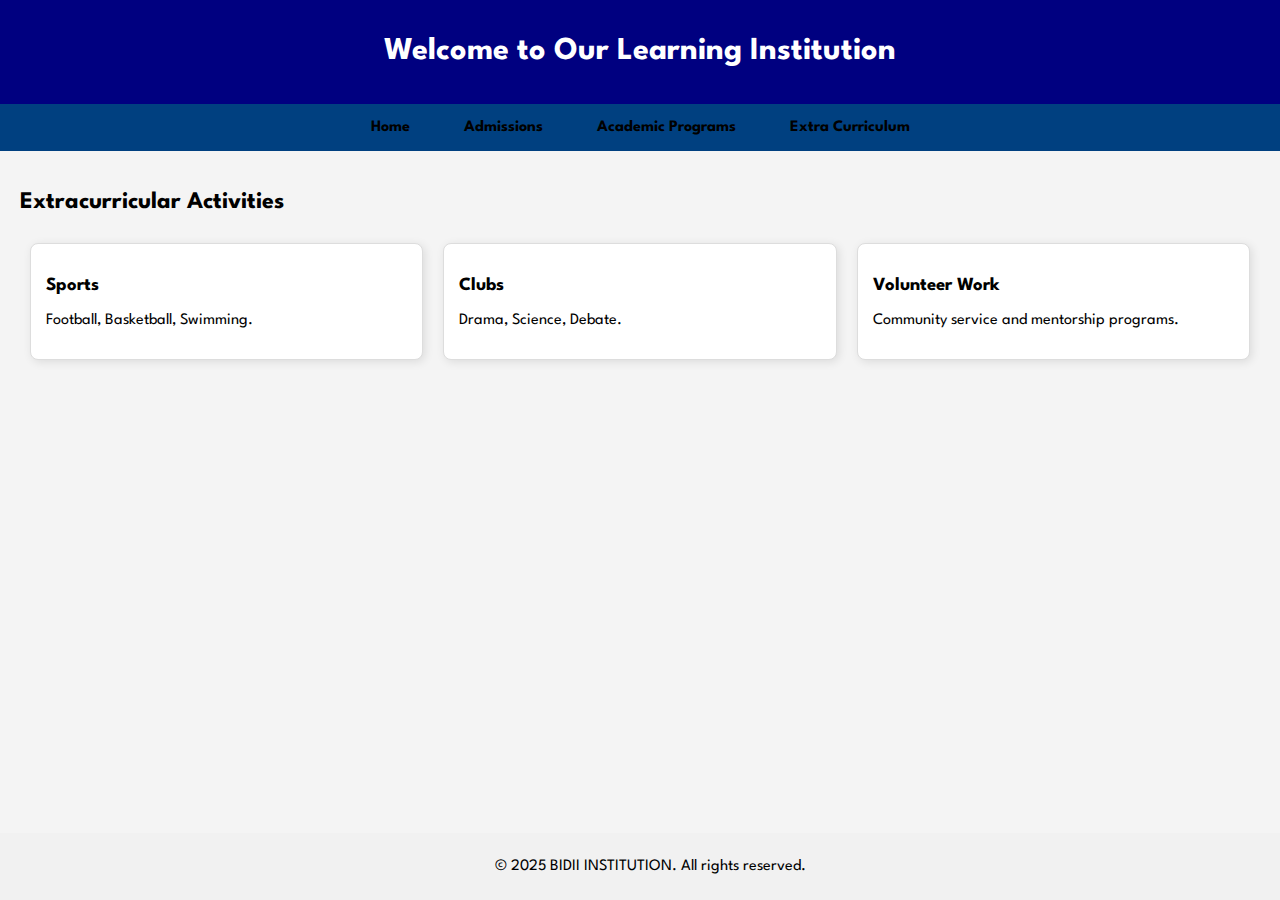
<file: activities.html>
<!DOCTYPE html>
<html lang="en">
<head>
    <meta charset="UTF-8">
    <meta name="viewport" content="width=device-width, initial-scale=1.0">
    <title>Document</title>
    <link rel="stylesheet" href="styles.css"> 
</head>
<body>
    <header>
        <h1>Welcome to Our Learning Institution</h1>
    </header>
    <nav>
        <a href="index.html">Home</a>
        <a href="admissions.html">Admissions</a>
        <a href="programs.html">Academic Programs</a>
        <a href="activities.html">Extra Curriculum</a>
    </nav>
    <section id="activities">
        <h2>Extracurricular Activities</h2>
        <div class="container">
            <div class="card">
                <h3>Sports</h3>
                <p>Football, Basketball, Swimming.</p>
            </div>
            <div class="card">
                <h3>Clubs</h3>
                <p>Drama, Science, Debate.</p>
            </div>
            <div class="card">
                <h3>Volunteer Work</h3>
                <p>Community service and mentorship programs.</p>
            </div>
        </div>
    </section>
    <footer>
        <p>&copy; 2025 BIDII INSTITUTION. All rights reserved.</p>
    </footer>
</body>
</html>
</file>
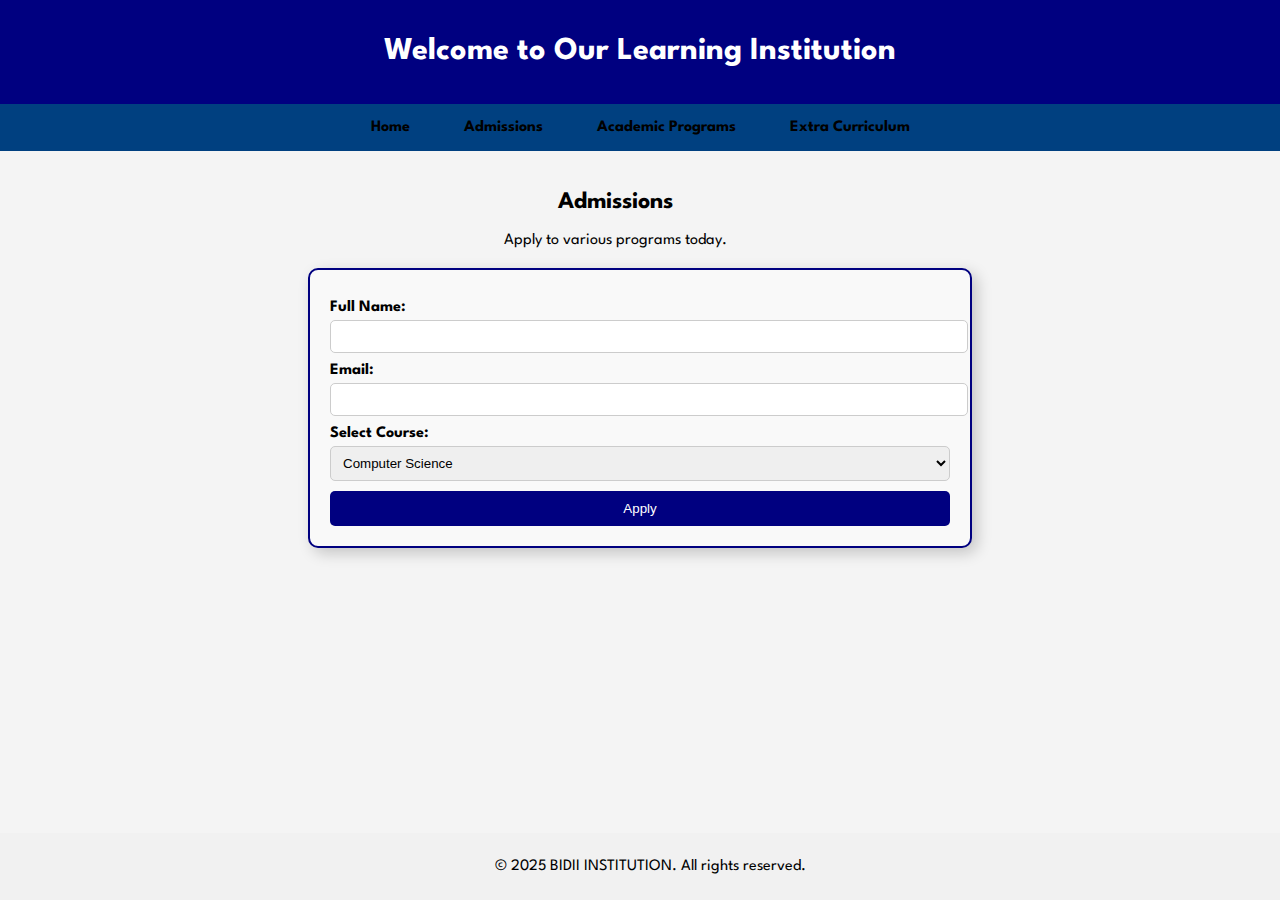
<file: admissions.html>
<!DOCTYPE html>
<html lang="en">
<head>
    <meta charset="UTF-8">
    <meta name="viewport" content="width=device-width, initial-scale=1.0">
    <title>Document</title>
    
     <link rel="stylesheet" href="styles.css"> 
</head>
<body>
    <header>
        <h1>Welcome to Our Learning Institution</h1>
    </header>
    <nav>
        <a href="index.html">Home</a>
        <a href="admissions.html">Admissions</a>
        <a href="programs.html">Academic Programs</a>
        <a href="activities.html">Extra Curriculum</a>
    </nav>

</section>
<section id="admissions">
    <div class="admin">
        <h2>Admissions</h2>
        <p>Apply to various programs today.</p>
    </div>

    <form>
        <label for="name">Full Name:</label>
        <input type="text" id="name" name="name" required><br>
        <label for="email">Email:</label>
        <input type="email" id="email" name="email" required><br>
        <label for="course">Select Course:</label>
        <select id="course" name="course">
            <option>Computer Science</option>
            <option>Business Management</option>
            <option>Engineering</option>
        </select><br>
        <button type="submit">Apply</button>
    </form>
</section>
<footer>
    <p>&copy; 2025 BIDII INSTITUTION. All rights reserved.</p>
</footer>
</body>
</html>
</file>
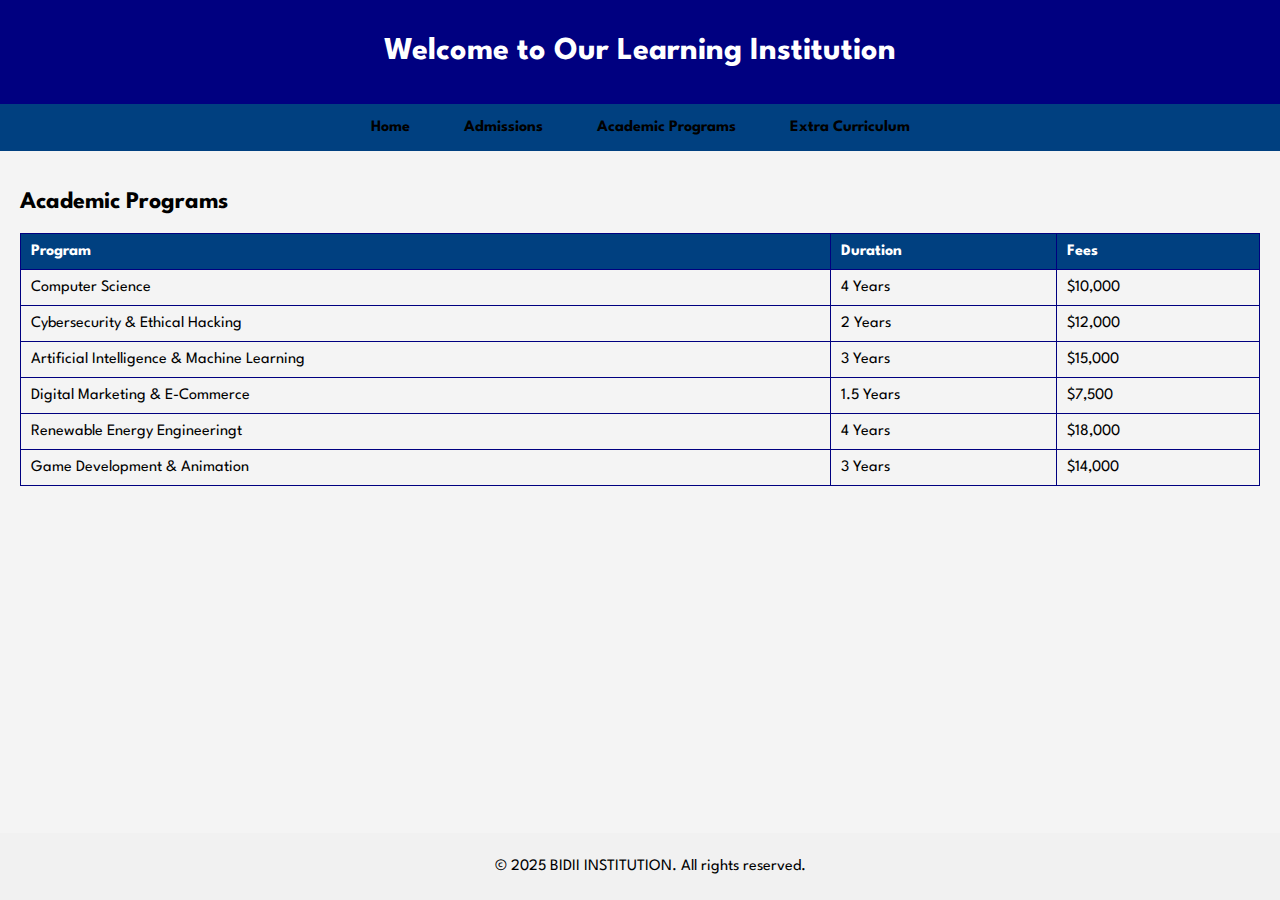
<file: programs.html>
<!DOCTYPE html>
<html lang="en">
<head>
    <meta charset="UTF-8">
    <meta name="viewport" content="width=device-width, initial-scale=1.0">
    <title>Document</title>
    <link rel="stylesheet" href="styles.css">
</head>
<body>
    <header>
        <h1>Welcome to Our Learning Institution</h1>
    </header>
    <nav>
        <a href="index.html">Home</a>
        <a href="admissions.html">Admissions</a>
        <a href="programs.html">Academic Programs</a>
        <a href="activities.html">Extra Curriculum</a>
    </nav>

    <section id="programs">
        <h2>Academic Programs</h2>
        <table border="1">
            <tr>
                <th>Program</th>
                <th>Duration</th>
                <th>Fees</th>
            </tr>
            <tr>
                <td>Computer Science</td>
                <td>4 Years</td>
                <td>$10,000</td>
            </tr>
            <tr>
                <td>Cybersecurity & Ethical Hacking</td>
                <td>2 Years</td>
                <td>$12,000</td>
            </tr>
            <tr>
                <td>Artificial Intelligence & Machine Learning</td>
                <td>3 Years</td>
                <td>$15,000</td>
            </tr>
            <tr>
                <td>Digital Marketing & E-Commerce</td>
                <td>1.5 Years</td>
                <td>$7,500</td>
            </tr>
            <tr>
                <td>Renewable Energy Engineeringt</td>
                <td>4 Years</td>
                <td>$18,000</td>
            </tr>
            <tr>
                <td>Game Development & Animation</td>
                <td>3 Years</td>
                <td>$14,000</td>
            </tr>
            
        </table>
    </section>
    <footer>
        <p>&copy; 2025 BIDII INSTITUTION. All rights reserved.</p>
    </footer>
</body>
</html>
</file>
<file: styles.css>
@import url("https://fonts.googleapis.com/css2?family=Spartan:wght@100;200;300;400;500;600;700;800;900&display=swap");
/* home page */
#home .about-container {
    border: 3px solid navy;
    padding: 20px;
    margin: 50px auto;
    width: 60%;
    text-align: center;
    background: #f9f9f9;
    box-shadow: 5px 5px 15px rgba(0, 0, 0, 0.2);
    border-radius: 10px;
}

#home .about-container h2 {
    color: navy;
    font-size: 28px;
    margin-bottom: 10px;
}

#home .about-container p {
    font-size: 18px;
    line-height: 1.6;
    color: #333;
}

#home .about-container img {
    border-radius: 10px;
    margin-top: 15px;
}
/* end */


body {
    font-family: Arial, sans-serif;
    margin: 0;
    padding: 0;
    background-color: #f4f4f4;
    font-family: 'Spartan', sans-serif;
}

header {
    background: navy;
    color: white;
    text-align: center;
    padding: 1em;
}

nav {
    background: #004080;
    padding: 1em;
    text-align: center;
}

nav a {
    margin: 0 15px;
    text-decoration: none;
    font-weight: bold;
    color: white;
}

nav a {
    text-decoration: none;
    color: black;
    padding: 10px;
}

nav a:hover {
    color: whitesmoke;
}

section {
    padding: 20px;
}

.container {
    display: flex;
    justify-content: space-between;
}

.card {
    border: 1px solid #ddd;
    padding: 15px;
    margin: 10px;
    width: 30%;
    background: white;
    box-shadow: 2px 2px 10px rgba(0, 0, 0, 0.1);
    border-radius: 8px;
}

table {
    width: 100%;
    border-collapse: collapse;
    margin-top: 20px;
}

table, th, td {
    border: 1px solid navy;
}

th, td {
    padding: 10px;
    text-align: left;
}

th {
    background: #004080;
    color: white;
}

button {
    background: navy;
    color: white;
    padding: 10px;
    border: none;
    cursor: pointer;
}

button:hover {
    background: #002060;
}

form {
    width: 50%;
    margin: 20px auto;
    padding: 20px;
    border: 2px solid navy;
    border-radius: 10px;
    background: #f9f9f9;
    box-shadow: 5px 5px 15px rgba(0, 0, 0, 0.2);
}

label {
    font-weight: bold;
    display: block;
    margin-top: 10px;
}

input, select {
    width: 100%;
    padding: 8px;
    margin-top: 5px;
    border: 1px solid #ccc;
    border-radius: 5px;
}

button {
    background: navy;
    color: white;
    padding: 10px 15px;
    border: none;
    cursor: pointer;
    margin-top: 10px;
    width: 100%;
    border-radius: 5px;
}

button:hover {
    background: #002060;
}

.institution-logo {
    width: 250px; /* Set the desired width */
    height: auto; /* Maintain aspect ratio */
    display: block; /* Ensure it displays as a block element */
    margin: 0 auto; /* Center the logo horizontally */
}
footer {
    text-align: center;
    padding: 10px;
    background-color: #f1f1f1;
    position: fixed;
    width: 100%;
    bottom: 0;
}

.admin h2{
    text-align: center;
    margin-right: 50px;
}
.admin p{
    text-align: center;
    margin-right: 50px;
}
</file>
